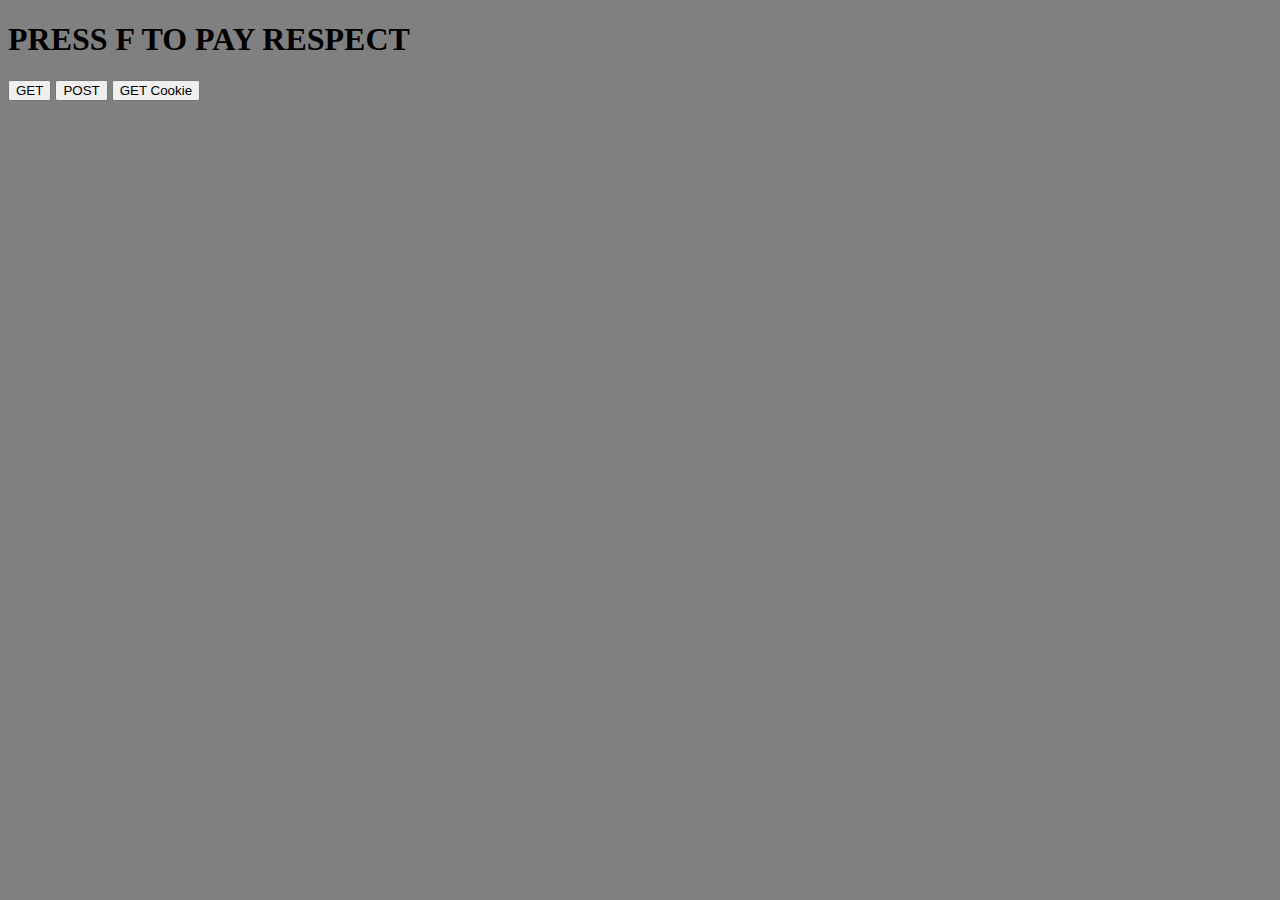
<file: test.html>
<!DOCTYPE html>
<html>
<head>
  <meta charset="utf-8">
  <title>buttonchik</title>
  <link rel="stylesheet" href="style.css">
</head>
<body class="body"> 
  <h1>PRESS F TO PAY RESPECT</h1>
  <button id="clickHere">GET</button>
  <button id="clickPost">POST</button>
  <button id="getCookie">GET Cookie</button>
  <script src="jquery.js"></script>
  <script src="clicker.js"></script>
</body>

</html>
</file>
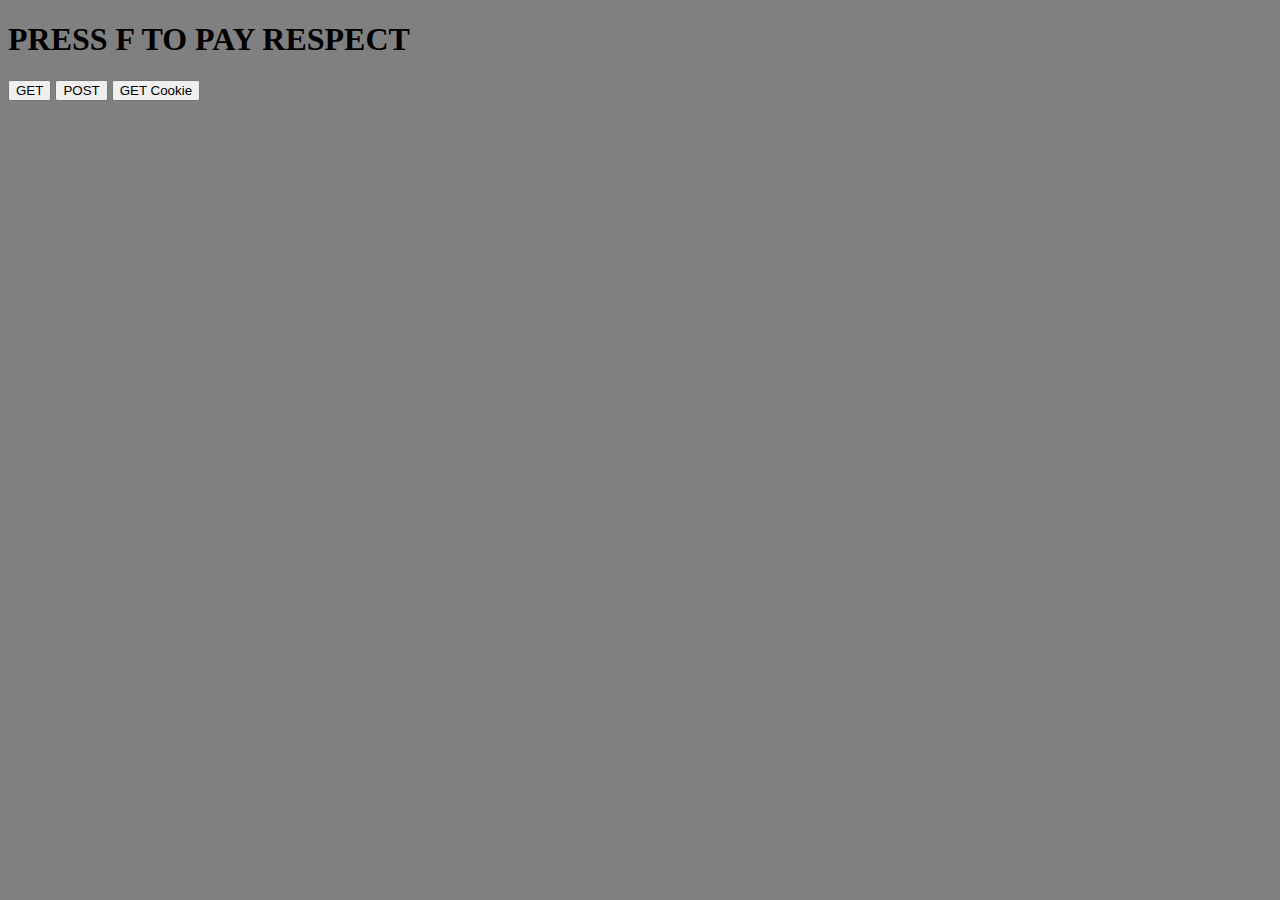
<file: jsShit/test.html>
<!DOCTYPE html>
<html>
<head>
  <meta charset="utf-8">
  <title>buttonchik</title>
  <link rel="stylesheet" href="style.css">
</head>
<body class="body"> 
  <h1>PRESS F TO PAY RESPECT</h1>
  <button id="clickHere">GET</button>
  <button id="clickPost">POST</button>
  <button id="getCookie">GET Cookie</button>
  <script src="jquery.js"></script>
  <script src="clicker.js"></script>
</body>

</html>
</file>
<file: style.css>
.body {
  background-color: gray;
}
</file>
<file: jsShit/style.css>
.body {
  background-color: gray;
}
</file>
